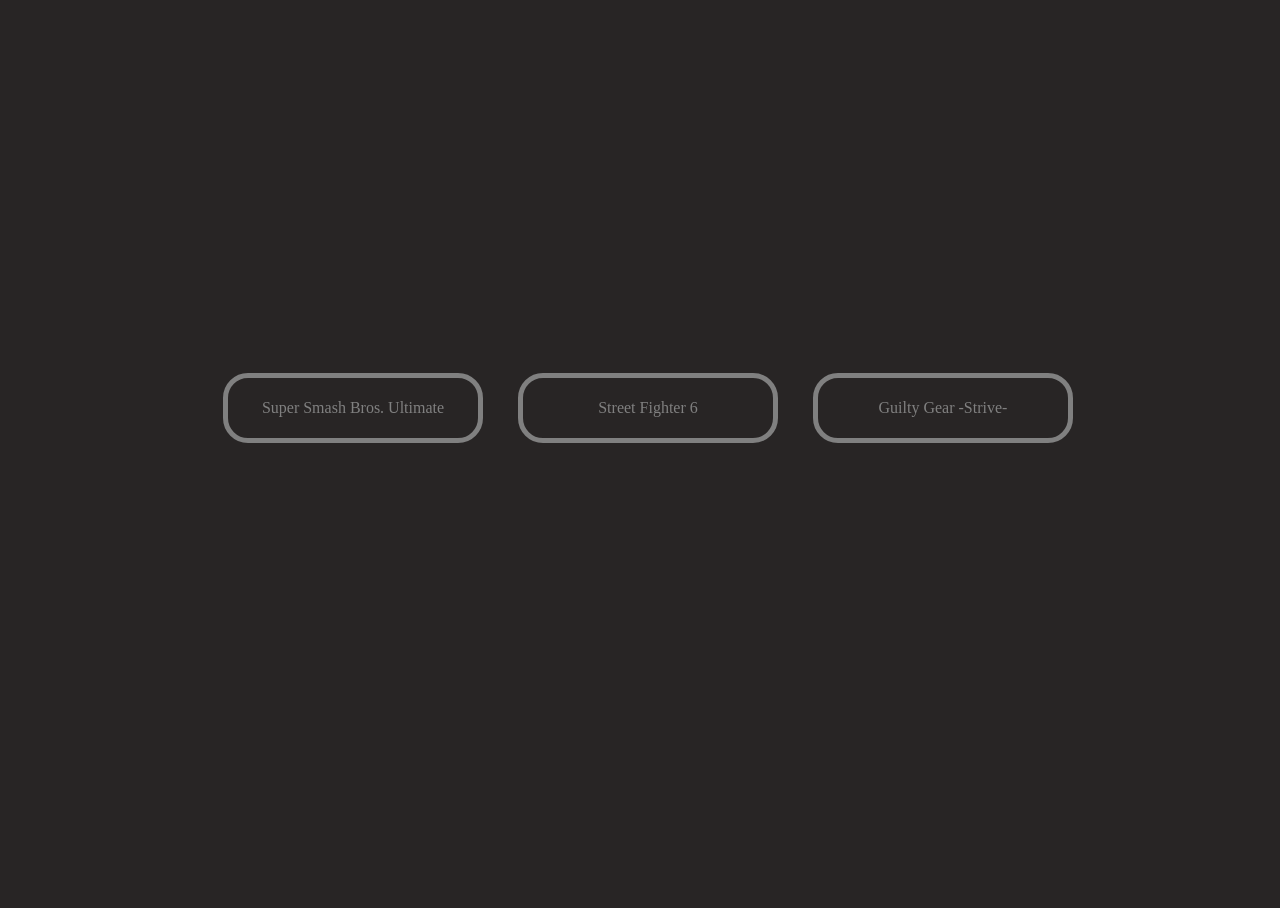
<file: index.html>
<!DOCTYPE html>
<html lang="en">
  <head>
    <meta name="description" content="Study" />
    <meta charset="UTF-8" />
    <meta name="viewport" content="width=device-width, initial-scale=1.0" />
    <title>Study</title>
    <link rel="stylesheet" href="style.css"/>
  </head>
  <body>
    <div class="container">
        <div class="container2">
            <a href="ssbu/ssbu.html" class="box">Super Smash Bros. Ultimate</a>
            <a href="sf6/sf6.html" class="box">Street Fighter 6</a>
            <a href="ggst/ggst.html" class="box">Guilty Gear -Strive-</a>
        </div>
    </div>
  </body>
</html>
</file>
<file: style.css>
body {
    background-color: #282525;
    width: 100vw;
    height: 10vh;
    font-family: 'Times New Roman', Times, serif;
    overflow: hidden;
    color: gray;
}

a {
    text-decoration: none;
}

.box {
    display: flex;
    align-items: center;
    justify-content: center;
    width: 250px;
    height: 60px;
    color: gray;
    border: 5px solid gray;
    border-radius: 25px;
}

.box:hover {
    color: white;
    border: 5px solid white;
    transform: scale(1.1);
}

.container {
    display: flex;
    align-items: center;
    justify-content: center;
    width: 100vw;
    height: 100vh;
}

.container2 {
    position: relative;
    top: -50px;
    display: flex;
    align-items: center;
    justify-content: center;
    gap: 35px;
}
</file>
